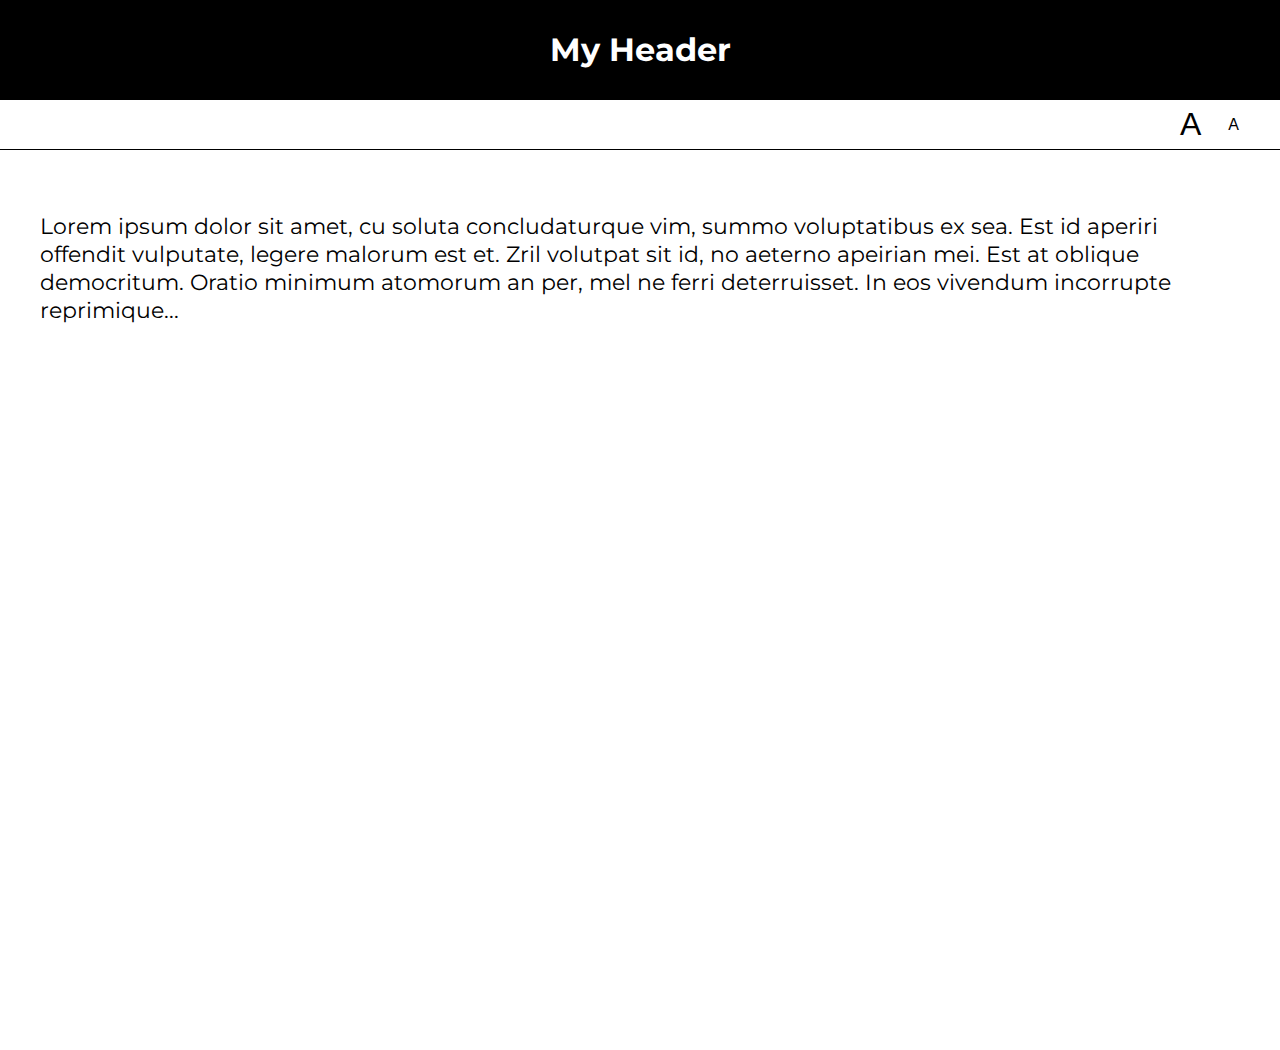
<file: lab06/01-font-switcher/index.html>
<!DOCTYPE html>
<html lang="en">
<head>
    <meta charset="UTF-8">
    <title>Lab 05: Font Switcher</title>
      <link rel="stylesheet" href="../style.css">
      <script src="index.js" defer></script>
</head>
<body class="high-contrast">
    <div class="container">

        <header><h1>My Header</h1></header>

        <nav>
            <button id="a1" title="Make font bigger">A</button>
            <button id="a2" title="Make font smaller">A</button>
        </nav>

        <div class="content">
            <p>
                Lorem ipsum dolor sit amet, cu soluta concludaturque vim,
                summo voluptatibus ex sea. Est id aperiri offendit vulputate,
                legere malorum est et. Zril volutpat sit id, no aeterno apeirian
                mei. Est at oblique democritum. Oratio minimum atomorum an per,
                mel ne ferri deterruisset. In eos vivendum incorrupte reprimique...
            </p>
        </div>

    </div>
</body>
</html>
</file>
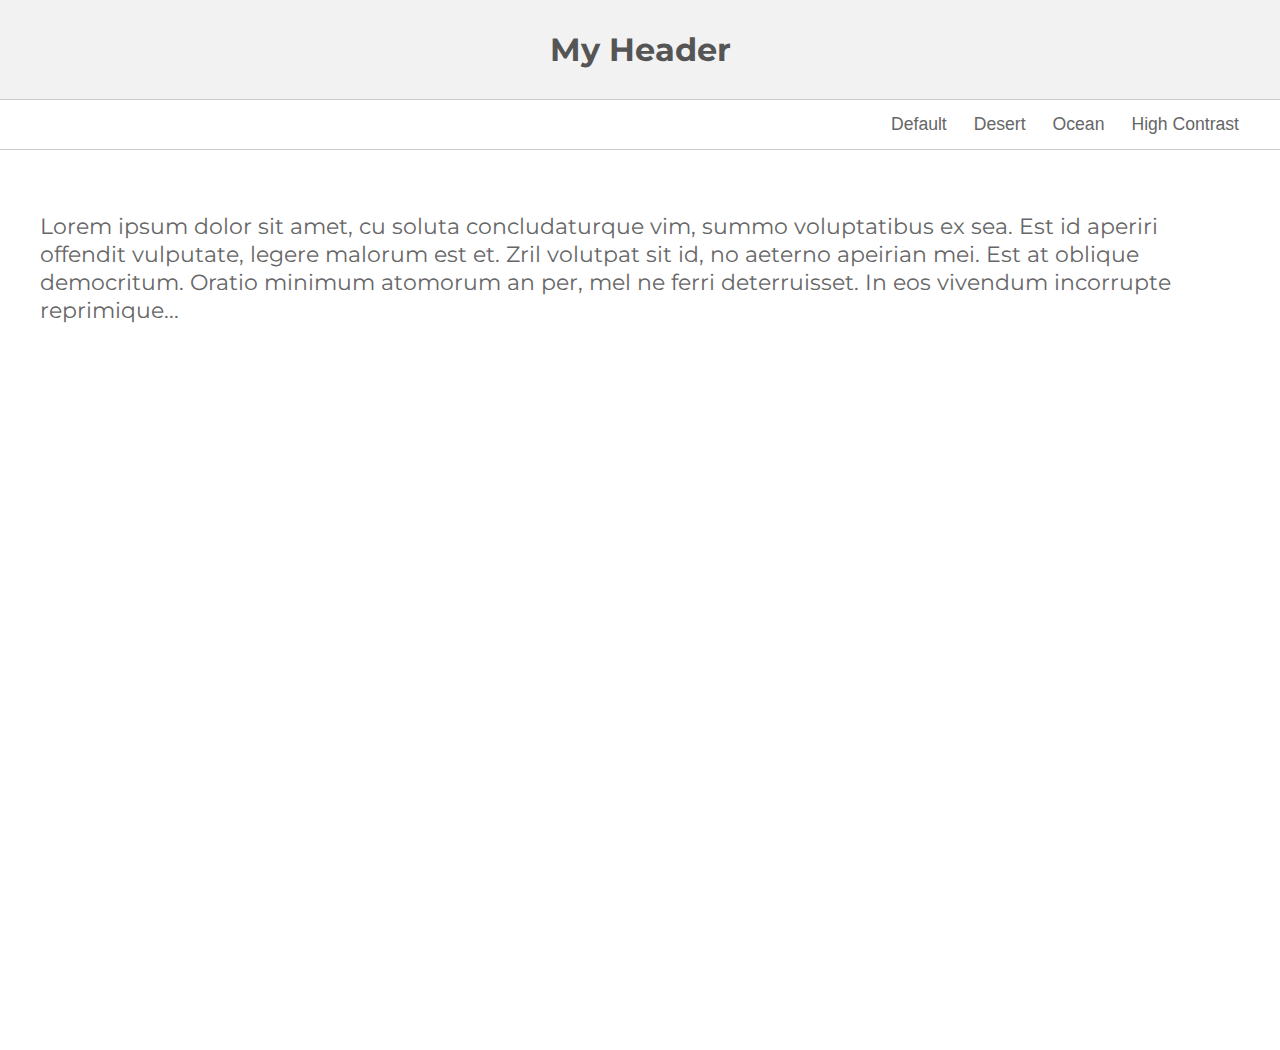
<file: lab06/02-theme-switcher/index.html>
<!DOCTYPE html>
<html lang="en" >

<head>
    <meta charset="UTF-8">
    <title>Lab 05: Theme Switcher</title>
    <link rel="stylesheet" href="../style.css">
    <script src="index.js" defer></script>
  
</head>

<body>

    <section class="container">
        <header><h1>My Header</h1></header>
        <nav>
            <button id="default" title="Change to 'Default' theme">Default</button>
            <button id="desert" title="Change to 'Desert' theme">Desert</button>
            <button id="ocean" title="Change to 'Ocean' theme">Ocean</button>
            <button id="high-contrast" title="Change to 'High Contrast' theme">High Contrast</button>
        </nav>
        <div class="content">
            <p>Lorem ipsum dolor sit amet, cu soluta concludaturque vim, summo voluptatibus ex sea. Est id aperiri offendit vulputate, legere malorum est et. Zril volutpat sit id, no aeterno apeirian mei. Est at oblique democritum. Oratio minimum atomorum an per,
            mel ne ferri deterruisset. In eos vivendum incorrupte reprimique...</p>
        </div>
    </section>
</body>

</html>
</file>
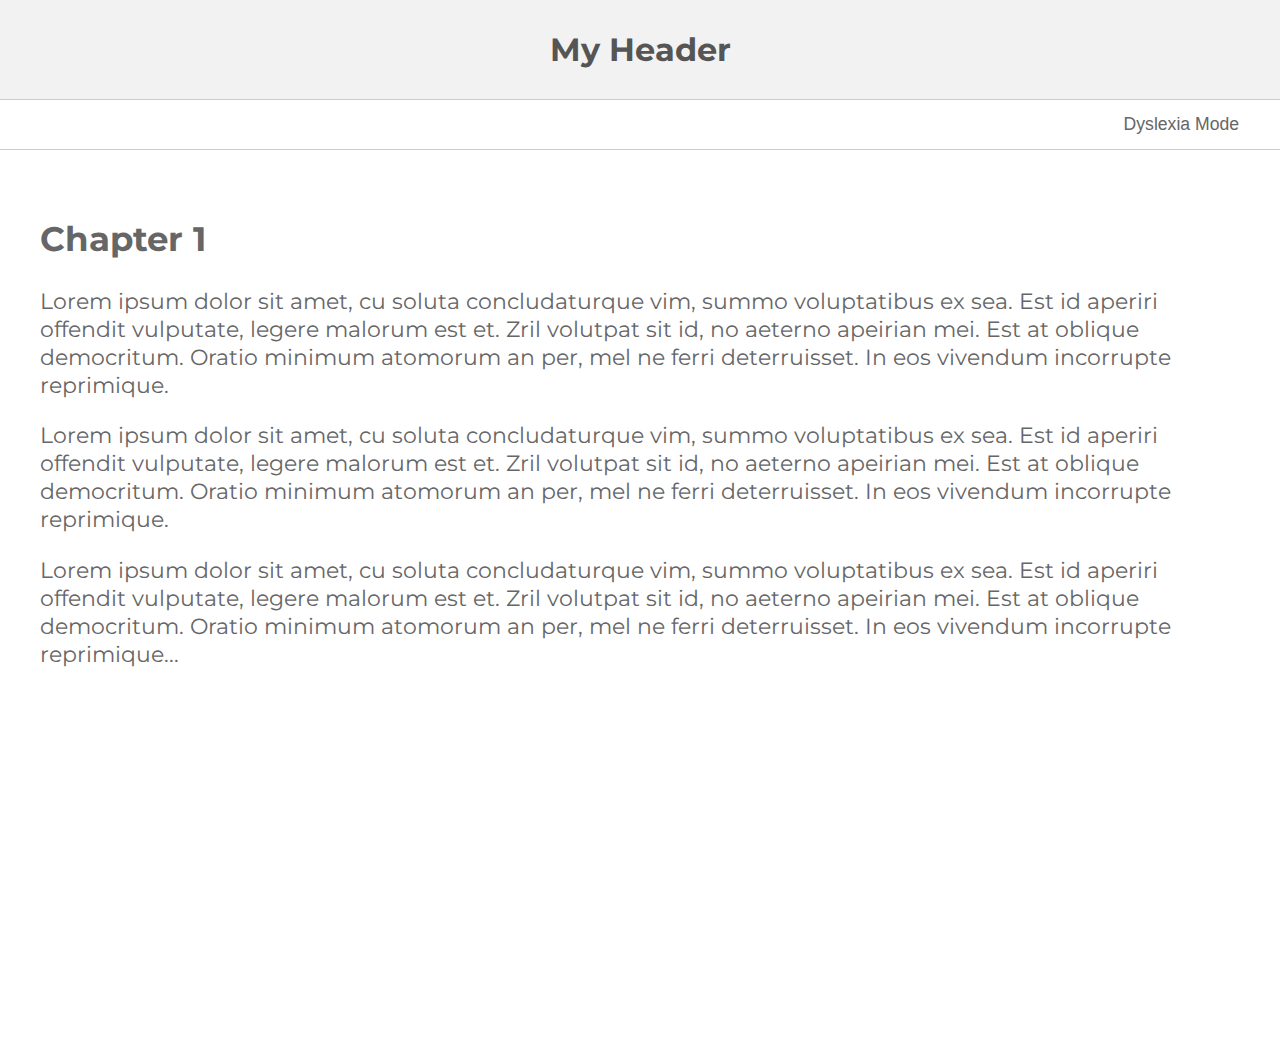
<file: lab06/03-dyslexia-mode/index.html>
<!DOCTYPE html>
<html lang="en">
<head>
    <meta charset="UTF-8">
    <title>Lab 05: Dyslexia Mode</title>
      <link rel="stylesheet" href="../style.css">
      <script src="index.js" defer></script>
</head>
<body>
    <div class="container">

        <header><h1>My Header</h1></header>

        <nav>
            <button id="dyslexia-toggle" href="#">Dyslexia Mode</button>
        </nav>

        <div class="content">
            <h2>Chapter 1</h2>
            <p>
                Lorem ipsum dolor sit amet, cu soluta concludaturque vim,
                summo voluptatibus ex sea. Est id aperiri offendit vulputate,
                legere malorum est et. Zril volutpat sit id, no aeterno apeirian
                mei. Est at oblique democritum. Oratio minimum atomorum an per,
                mel ne ferri deterruisset. In eos vivendum incorrupte reprimique.

            </p>

            <p>
                Lorem ipsum dolor sit amet, cu soluta concludaturque vim,
                summo voluptatibus ex sea. Est id aperiri offendit vulputate,
                legere malorum est et. Zril volutpat sit id, no aeterno apeirian
                mei. Est at oblique democritum. Oratio minimum atomorum an per,
                mel ne ferri deterruisset. In eos vivendum incorrupte reprimique.
                
            </p>

            <p>
                Lorem ipsum dolor sit amet, cu soluta concludaturque vim,
                summo voluptatibus ex sea. Est id aperiri offendit vulputate,
                legere malorum est et. Zril volutpat sit id, no aeterno apeirian
                mei. Est at oblique democritum. Oratio minimum atomorum an per,
                mel ne ferri deterruisset. In eos vivendum incorrupte reprimique...
                
            </p>
        </div>

    </div>
</body>
</html>
</file>
<file: lab06/style.css>
@import url(https://fonts.googleapis.com/css?family=Montserrat:400,700);

document, body {
   margin: 0px;
   font-family: 'Montserrat';
}

.dyslexia-mode {
    letter-spacing: 0.35ch;
    word-spacing: 1.225ch;
    font-variant-ligatures: none;
    font-size: 150%;
    line-height: 2.0;
    color: black;
}

.dyslexia-mode .content{
    max-width: 60%;
    align-self:center;
}

body * {
   box-sizing: border-box;
}

.container {
    min-height: 100vh;
    display: flex;
    flex-direction: column;
}

header, nav {
   display: flex;
   justify-content: center;
   height: 100%;
}

header {
    align-items: center;
    color: #555;
    border-bottom: solid 1px #CCC;
    background-color: #F2F2F2;
    height: 100px;
}
nav {
    height: 50px;
    border-bottom: solid 1px #CCC;
    justify-content: flex-end;
    padding-right: 20px;
}

button {
    background-color: transparent;
    border: 0px;
    text-decoration: none;
    font-size: 1.1em;
    color: #666;
    margin-right: 15px;
}

#a1 {
   font-size: 2em;
}
#a2 {
   font-size: 1em;
}

.content {
   padding: 40px;
   font-size: 1.4em;
   color: #666;
   min-height: 100vh;
}


/******************/
/* Custom Classes */
/******************/

.ocean header {
   background: #434a6c;
   color: white;
   font-family: 'Montserrat';
}
.ocean button, .ocean .content {
    color: #434a6c;
}
.ocean .content {
   background: #99cccc;
   line-height: 1.6em;
}
.ocean header, .ocean nav {
    border-bottom: solid 1px #434a6c;
}

.desert header {
    background: #A8651E;
    color: #EFDEC2;
}
.desert button {
    color: #A8651E;
}
.desert .content {
    background: #EFDEC2;
    color: #A8651E;
}
.desert header, .desert nav {
    border-bottom: solid 1px #774713;
}

.high-contrast header {
    background: black;
    color: white;
}
.high-contrast .content {
    background: white;
    color: black;
}
.high-contrast header, .high-contrast nav {
    border-bottom: solid 1px black;
}
.high-contrast header {
    background: black;
    color: white;
}
.high-contrast button {
    color: black;
}
</file>
